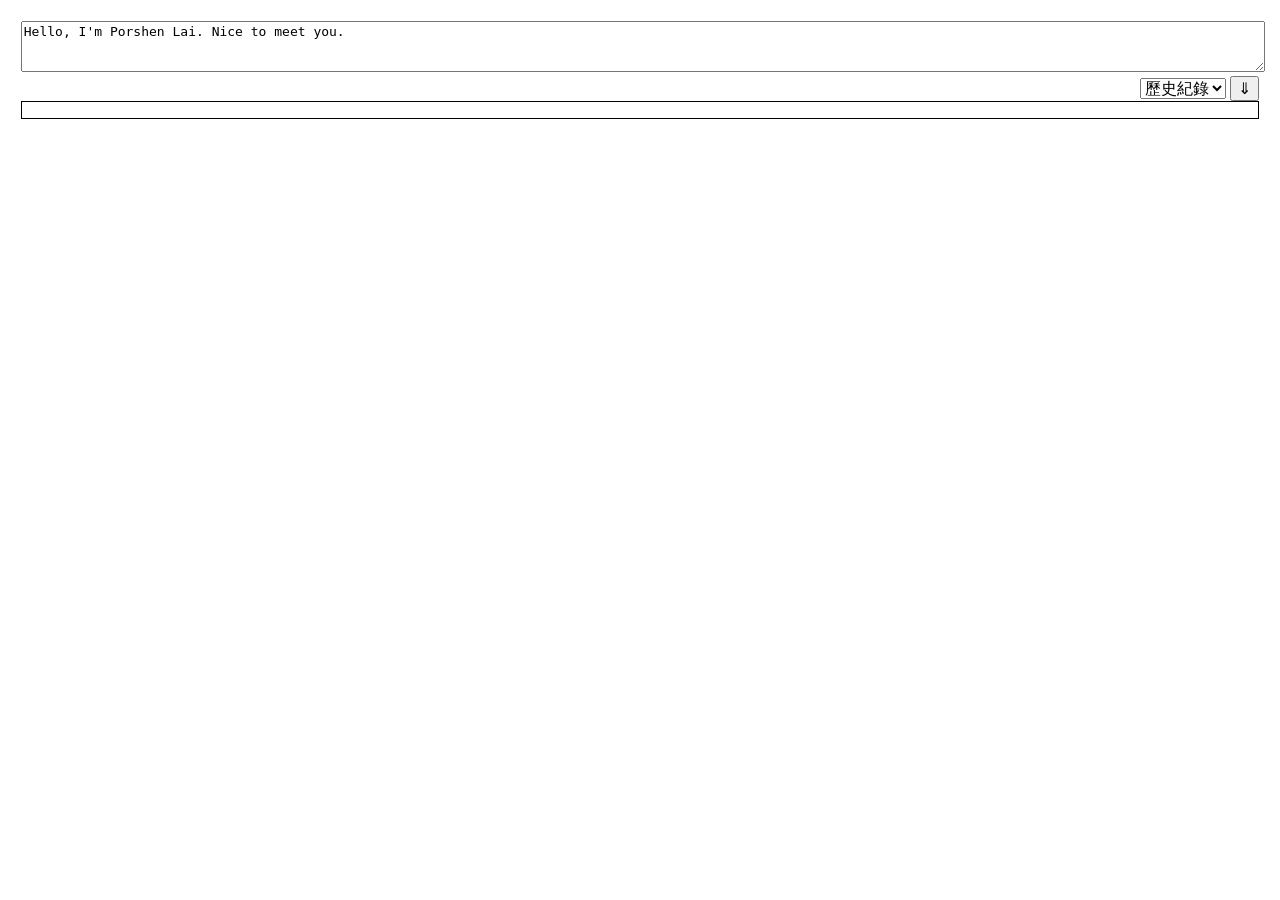
<file: docs/ollama/index.html>
<!DOCTYPE html>
<html lang="zh-Hant">
<head>
	<meta charset="utf-8">
	<meta name="viewport" content="width=device-width, initial-scale=1">
	<script src="https://porshenlai.github.io/App/js/marked.min.js"></script>
	<script>
		window.MathJax={tex:{inlineMath: [['$', '$'], ['\\(', '\\)']],displayMath: [['$$', '$$'], ['\\[', '\\]']]}};
	</script>
	<script src="https://porshenlai.github.io/App/js/tex-mml-chtml.js"></script>
	<script id='piers' src="https://porshenlai.github.io/App/piers.js"></script>
</head><body style='padding:1%'>
<div>
<div>
	<textarea rows='3' style='width:100%;font-size:100%;'>Hello, I'm Porshen Lai. Nice to meet you.</textarea>
	<div style='text-align:right'>
		<select style='font-size:100%;'><option value='-1'>歷史紀錄</option></select>
		<button style='font-size:100%;'>&dArr;</button>
	</div>
	<div id='Response' style='border:1px solid black; padding:8px;'></div>
</div>
<script>
	function initChatUI (Apps, Ask, History, Quest, Reply) {
		const D = {
			API: 'http://localhost:8080/__API__/ollama/request',
			Request: "", Response: "", History: []
		};	// Dataset
		History.addEventListener("change",async (event) => {
			const [req,res] = D.History[event.target.value];
			Quest.value=req;
			Reply.innerHTML = window.marked.parse(res);
			event.target.value='-1'
		});	// addEventListener(change)
		Ask.addEventListener("click",async (event) => {
			let RQ = { "Q" : (D.Request = Quest.value) };
			if (D.ID) RQ.I = D.ID;

			// sync generating responses
			let R = Apps.D({});
			await R.fetch(D.API, {
				"method": "POST",
				"headers": { "Content-Type": "application/json" },
				"body": JSON.stringify(RQ)
			});
			R = R.D;

			if (R.I) {
				D.ID = R.I;
				D.Since = Math.floor((new Date().getTime())/1000);
				Ask.disabled = true;
				let timer = setInterval(async () => {
					const tc=Math.floor((new Date()).getTime()/1000)-parseInt(D.Since);
					Ask.innerHTML=`&dArr;(${tc})`;
					if (tc%2==1) return;

					// sync
					let R=Apps.D({});
					await R.fetch(D.API, {
						"method": "POST",
						"headers": { "Content-Type": "application/json" },
						"body": JSON.stringify({ "I":D.ID })
					});
					R = R.D;

					if (D.Response!==R.R)
						Reply.innerHTML = window.marked.parse(D.Response=R.R);

					if (R.S!=='generating') {
						D.History.push([D.Request,D.Response]);
						History.innerHTML=D.History.reduce((r,v,i)=>{
							return r+`<option value="${i}">${v[0]}</option>`;
						},History.querySelector('option').outerHTML);
						setTimeout(()=>window.MathJax.typeset([Reply]),0);
						Ask.disabled = false;
						clearInterval(timer);
					}
				},1000);
			}	// if SID available
		}); // addEventListener(click)
	}	// initChatUI

	const Root=document.currentScript.parentNode;
	initChatUI(
		document.head.querySelector('script#piers').value, // Apps
		Root.querySelector('button'), // Ask
		Root.querySelector('select'), // History
		Root.querySelector('textarea'), // Quest
		Root.querySelector('#Response') // Reply
	);
</script>
</div>
</body></html>
</file>
